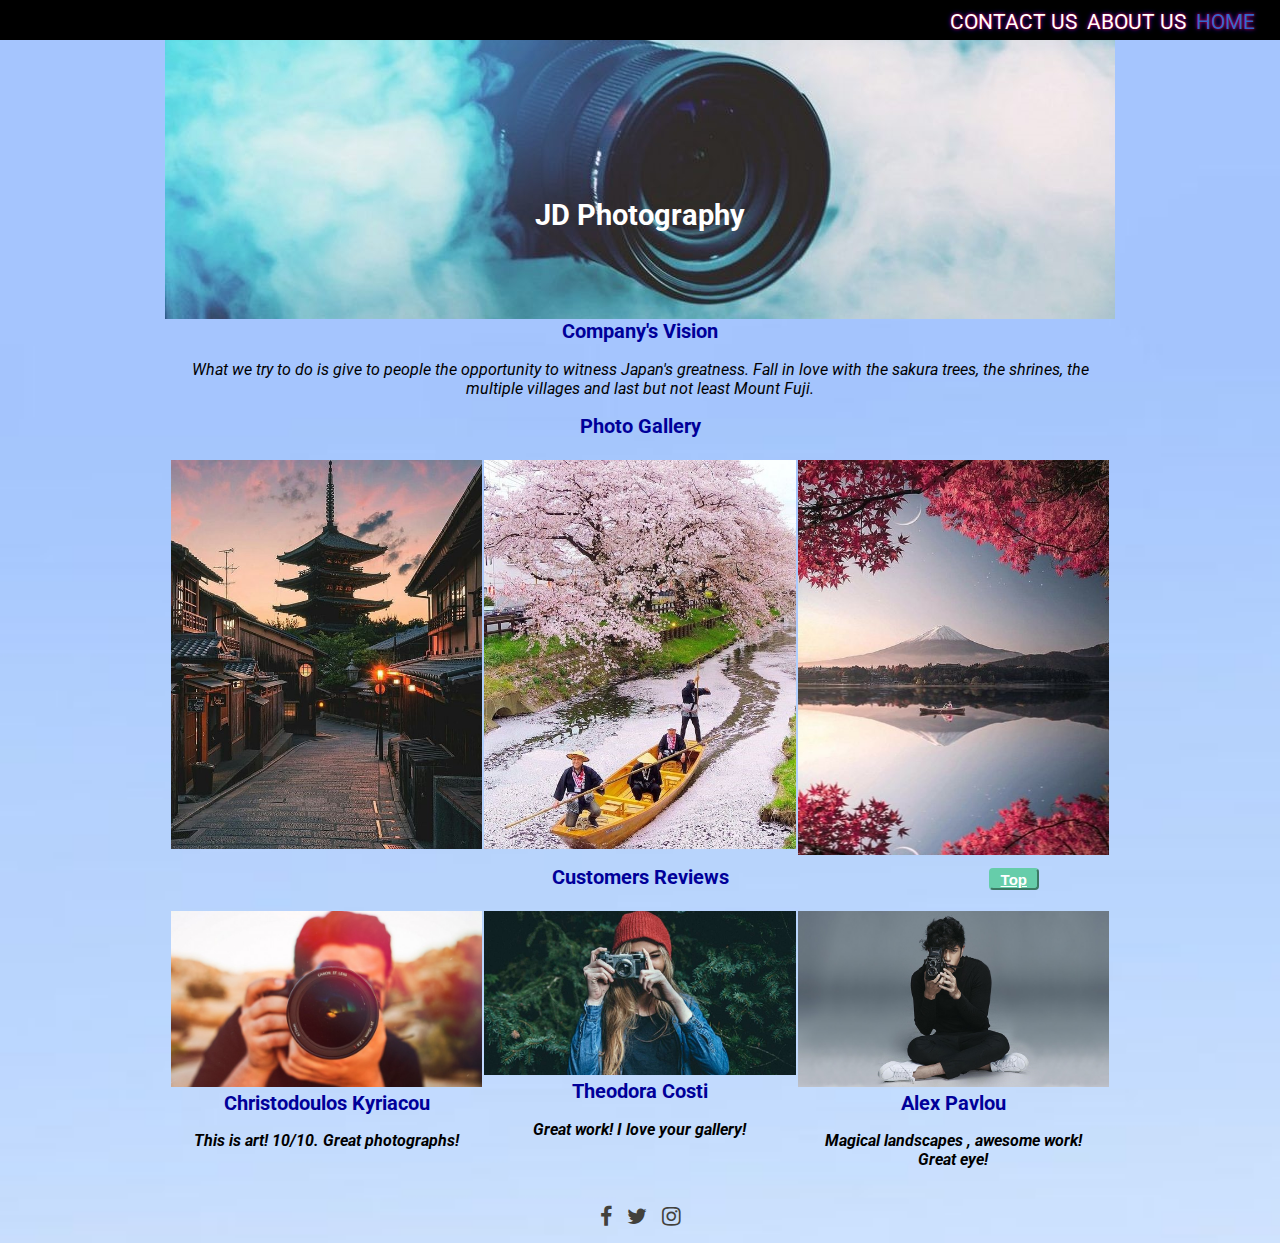
<file: index.html>
<!DOCTYPE html>
<head>
  <meta http-equiv="Content-Type" content="text/html; charset=utf-8" />
  <meta name="viewport" content="width=device-width, initial-scale=1.0"/>
  <title>JD Photography-HomePage</title>
  <meta name="description" content="JD Photography Home Page">
  <meta name="keywords" content="CS425, InternetTechnologies, Fall18, Homework2, JD, Photography, HomePage, JohnDoe, Japan-photography, HTML">
  <meta name="author" content="Theodora Costi">
  <link rel="shortcut icon" href="favicon.ico" type="image/x-icon">
  <link rel = "stylesheet" type = "text/css" href = "css/style.css" />
  <link rel="stylesheet" href="https://cdnjs.cloudflare.com/ajax/libs/font-awesome/4.7.0/css/font-awesome.min.css"/>
</head>

<body>
  <a name="top"></a>
  <header>
    <ul class="h-navbar">
      <li><a class="active" href="index.html">Home</a></li>
      <li><a href="about.html">About Us</a></li>
      <li><a href="contact.html">Contact Us</a></li>
    </ul>
  </header>>
  <div class="containerb">
   <div class="responsive"> 
    <div id="banner-text">
      <h1>JD Photography</h1>
    </div>
  <div class="banner"></div>
    <div class="content">
      <h2>Company's Vision</h2>
      <p>What we try to do is give to people the opportunity to witness Japan's greatness. Fall in love with the sakura trees, the shrines, the multiple villages and last but not least Mount Fuji.</p>
      <h2>Photo Gallery</h2>
      <div class="row">
        <div class="column">
          <img src="j2.jpg" alt="Street & Shrine" style="width:100%">
        </div>
        <div class="column">
          <img src="j1.jpg" alt="River & Sakura trees" style="width:100%">
        </div>
        <div class="column">
          <img src="j3.jpg" alt="Mount Fuji" style="width:100%">
        </div>
      </div>
      <h2>Customers Reviews</h2>
      <div class="row">
        <div class="column">
          <img src="p2.jpg" alt="Christodoulos Kyriacou" style="width:100%">
          <h2>Christodoulos Kyriacou</h2>
          <p>This is art! 10/10. Great photographs!</p>
        </div>
        <div class="column">
          <img src="p1.jpg" alt="Theodora Costi" style="width:100%">
          <h2>Theodora Costi</h2>
          <p>Great work! I love your gallery! </p>
        </div>
        <div class="column">
          <img src="p3.jpg" alt="Alex Pavlou" style="width:100%">
          <h2>Alex Pavlou</h2>
          <p>Magical landscapes , awesome work! Great eye! </p>
        </div>
      </div>
    </div>
    <div class="footer">
      <a href="https://www.facebook.com/"><i class="fa fa-facebook-f"></i></a>
      <a href="https://www.twitter.com/"><i class="fa fa-twitter"></i></a>
      <a href="https://www.instagram.com/"><i class="fa fa-instagram"></i></a>
    </div>
  <button id="myBtn"><a href="#top" style="color: white">Top</a></button>
  </div>
  <div class="clearfix"></div> 
  </div>
</body>
</html>
</file>
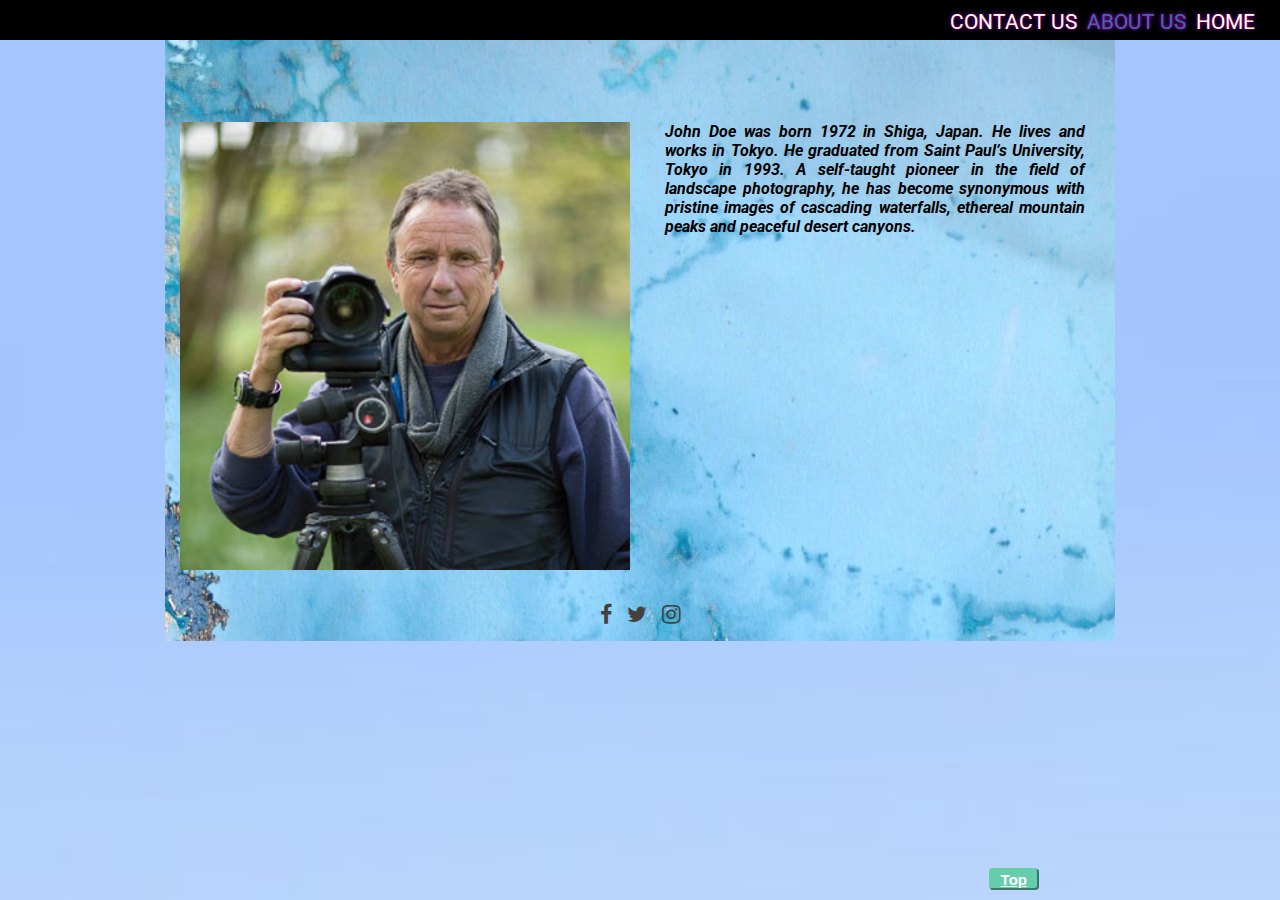
<file: about.html>
<!DOCTYPE html>
<head>
	<meta http-equiv="Content-Type" content="text/html; charset=utf-8" />
	<meta name="viewport" content="width=device-width, initial-scale=1.0"/>
	<title>JD Photography-AboutPage</title>
	<meta name="description" content="JD Photography About Us section">
	<meta name="keywords" content="CS425, InternetTechnologies, Fall18, Homework2, JD, Photography, AboutUs, JohnDoe, Japan-photography, HTML">
	<meta name="author" content="Theodora Costi">
	<link rel="shortcut icon" href="favicon.ico" type="image/x-icon">
	<link rel = "stylesheet" type = "text/css" href = "css/style.css" />
	<link rel="stylesheet" href="https://cdnjs.cloudflare.com/ajax/libs/font-awesome/4.7.0/css/font-awesome.min.css"/>
</head>

<body>
	<a name="top"></a>
	<header>
    <ul class="h-navbar">
      <li><a href="index.html">Home</a></li>
      <li><a class="active" href="about.html">About Us</a></li>
      <li><a href="contact.html">Contact Us</a></li>
    </ul>
  </header>>
	<div class="container">
		<div class="responsive">
		<div class="content">
			<h1>  </h1>
			<div class="row">
				<div class="column2">
					<img src="john-doe.jpg" alt="Photo of Mr. John Doe" class="jd">
				</div>
				<div class="column2">
					<br><br><br><br>
					<p>John Doe was born 1972 in Shiga, Japan. He lives and works in Tokyo. He graduated from Saint Paul’s University, Tokyo in 1993. A self-taught pioneer in the field of landscape photography, he has become synonymous with pristine images of cascading waterfalls, ethereal mountain peaks and peaceful desert canyons.</p>
				</div>
			</div>
		</div>
		<div class="footer">
			<a href="https://www.facebook.com/"><i class="fa fa-facebook-f"></i></a>
			<a href="https://www.twitter.com/"><i class="fa fa-twitter"></i></a>
			<a href="https://www.instagram.com/"><i class="fa fa-instagram"></i></a>
		</div>
	</div>
	<button id="myBtn"><a href="#top" style="color: white">Top</a></button>
	</div>
 	<div class="clearfix"></div>
</body>
</html>
</file>
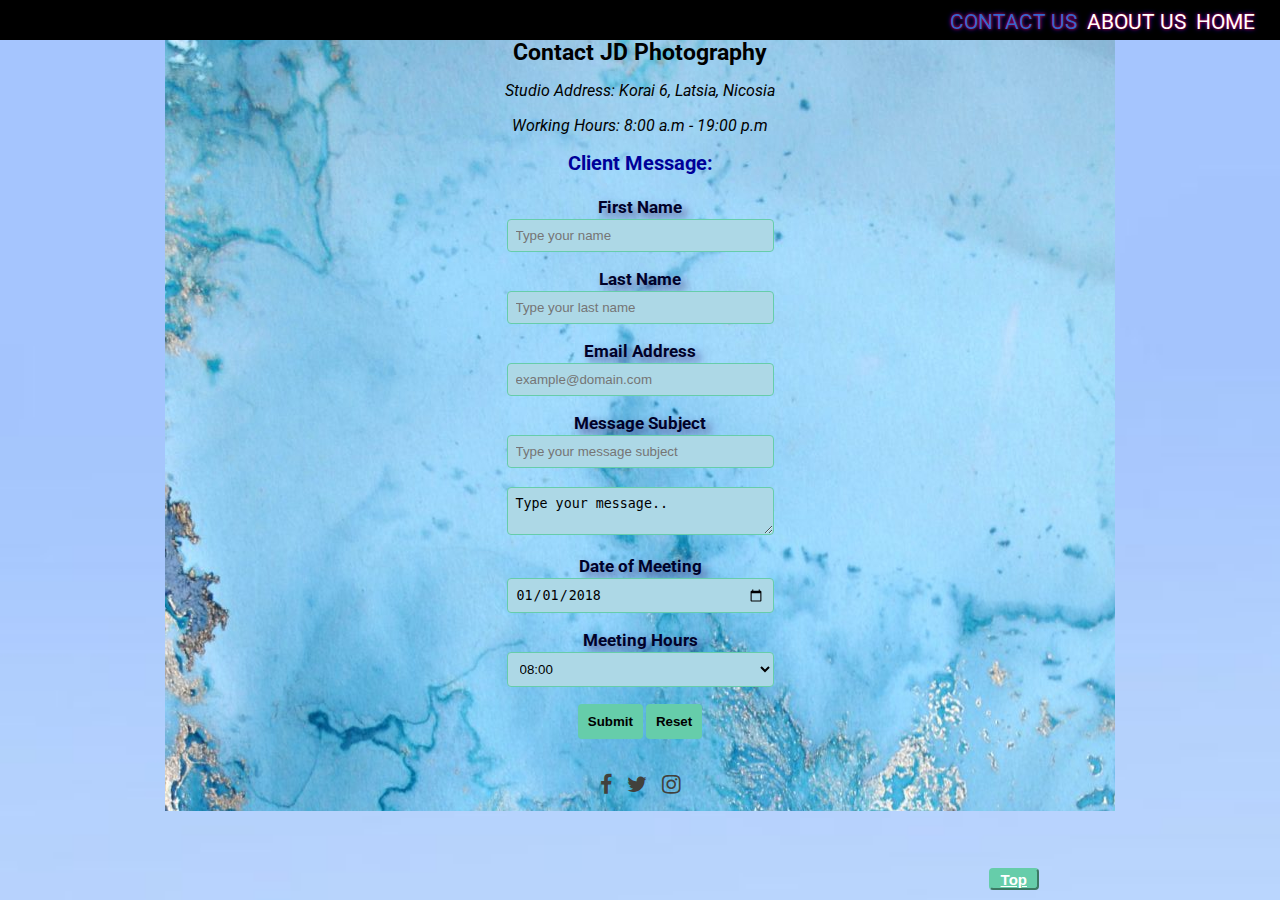
<file: contact.html>
<!DOCTYPE html>
<head>
	<meta http-equiv="Content-Type" content="text/html; charset=utf-8" />
	<meta name="viewport" content="width=device-width, initial-scale=1.0"/>
	<title>JD Photography-ContactPage</title>
	<meta name="description" content="JD Photography Contact Us section">
	<meta name="keywords" content="CS425, InternetTechnologies, Fall18, Homework2, JD, Photography, ContactUs, JohnDoe, Japan-photography, HTML">
	<meta name="author" content="Theodora Costi">
	<link rel="shortcut icon" href="favicon.ico" type="image/x-icon">
	<link rel = "stylesheet" type = "text/css" href = "css/style.css" />
	<link rel="stylesheet" href="https://cdnjs.cloudflare.com/ajax/libs/font-awesome/4.7.0/css/font-awesome.min.css"/>
</head>

<body>
	<a name="top"></a>
	<header>
    <ul class="h-navbar">
      <li><a href="index.html">Home</a></li>
      <li><a href="about.html">About Us</a></li>
      <li><a class="active" href="contact.html">Contact Us</a></li>
    </ul>
  </header>>
	<div class="container">
		<div class="responsive">
		<div class="content">
			<h1>Contact JD Photography</h1>
			<p>Studio Address: Korai 6, Latsia, Nicosia</p>
			<p>Working Hours: 8:00 a.m - 19:00 p.m</p>
			<h2>Client Message:</h2>
			<div class="profile">
				<form action="">
					<label for="fname">First Name</label>
					<input type="text" id="fname" name="firstname" placeholder="Type your name" required=""><br><br>
					<label for="lname">Last Name</label>
					<input type="text" id="lname" name="lastname" placeholder="Type your last name" required=""><br><br>
					<label for="mail">Email Address</label>
					<input type="email" id="mail" name="email" placeholder="example@domain.com" required=""><br><br>
					<label for="msgsub">Message Subject</label>
					<input type="text" id="msgsub" name="msgsub" placeholder="Type your message subject"><br><br>
					<textarea>Type your message..</textarea><br><br>
					<label for="dom">Date of Meeting</label>
					<input type="date" id="datemeet" value="2018-01-01"><br><br>
					<label for="mhours">Meeting Hours</label>
					<select name="hour">
						<option value="a">08:00</option>
						<option value="b">09:00</option>
						<option value="c">10:00</option>
						<option value="d">11:00</option>
						<option value="e">12:00</option>
						<option value="f">13:00</option>
						<option value="g">14:00</option>
						<option value="h">15:00</option>
						<option value="i">16:00</option>
						<option value="j">17:00</option>
						<option value="k">18:00</option>
					</select><br><br>
					<input type="submit" value="Submit">
					<input type="reset" value="Reset">
				</form>
			</div>
		</div>
		<div class="footer">
			<a href="https://www.facebook.com/"><i class="fa fa-facebook-f"></i></a>
			<a href="https://www.twitter.com/"><i class="fa fa-twitter"></i></a>
			<a href="https://www.instagram.com/"><i class="fa fa-instagram"></i></a>
		</div>
	</div>
	<button id="myBtn"><a href="#top" style="color: white">Top</a></button>
	</div>
  	<div class="clearfix"></div>
</body>
</html>
</file>
<file: css/style.css>
@import url('https://fonts.googleapis.com/css?family=Roboto');

body{
    margin: 0;
    padding: 0;
    background-image: url(../images/background.jpg);
    background-repeat: repeat;
    background-size: cover;
    font-family: 'Roboto', sans-serif;
    height: auto;
    max-width: 100%;
    overflow-x: hidden;
}
ul, ol, dl { /*Element/tag selectors*/
    padding: 0;
    margin: 0;
}
h1, h2, h3, h4, h5, h6, p {
    margin-top: 0; 
    padding-right: 15px;
    padding-left: 15px;
}
a img { /*removes the default blue border displayed in some browsers around an image when it is surrounded by a link */
    border: none;
}
a:link {
    color: #42413C;
    text-decoration: underline;
}
a:hover, a:active, a:focus { 
    text-decoration: none;
}

ul.h-navbar {
    font-size: 130%;
    list-style-type: none;  /*hides bullets*/
    background-color: rgb(0, 0, 0);
    text-align: right;
    padding-top: 5px;
    padding-right: 20px;
    padding-bottom: 1px;
    position: fixed;
    width: 100%;
    z-index:2;
}
ul.h-navbar li{
    float: right;
}
ul.h-navbar li a {
    text-shadow: 0 0 3px #FF0000, 0 0 5px #0000FF;
    color: white;
    text-decoration: none;
    padding: 5px;
    transition: all 0.3s ease-in-out;
    text-transform: uppercase;
    display: block;
}
ul.h-navbar li a:hover:not(.active) {
    color: rgb(51, 73, 134);
}
/* Know the current link you are on*/
ul.h-navbar li a.active, ul.h-navbar li a:hover{
	color: #3366cc;
}
/* Extra small devices (phones, 600px and down) */
@media screen and (max-width: 600px){
    .h-navbar{
        position: relative;
    }
    ul .h-navbar li{
        float: none;
    }
    .responsive{
        width: 100%;
    }
}
@media screen and (max-width: 700px){
    .h-navbar{
        position: relative;
    }
    ul .h-navbar li{
        float: none;
    }
    .responsive{
        width: 100%;
    }
}
@media screen and (max-width: 768px){
    .h-navbar{
        position: relative;
    }
    ul .h-navbar li{
        float: none;
    }
    .responsive{
        width: 100%;
    }
}
@media screen and (max-width: 992px){
    .h-navbar{
        position: relative;
    }
    ul .h-navbar li{
        float: none;
    }
    .responsive{
        width: 100%;
    }
}
@media screen and (max-width: 1200px){
    .h-navbar{
        position: relative;
    }
    ul .h-navbar li{
        float: none;
    }
    .responsive{
        width: 100%;
    }
}
@media screen and (max-width: 500px){
    .h-navbar{
        position: relative;
    }
    ul .h-navbar li{
        float: none;
    }
    .responsive{
        width: 100%;
    }
}

.row{
    margin-left: auto;
    margin-right: auto;
    border-radius: 5px;
    width: 100%;
    padding: 5px;
    text-align: center;
}

.column2 {
    float: left;
    width: 50%;
    padding: 10px;
    text-align: justify;
}

.jd{
    padding-top: 15%;
    width: 100%;
    height: auto;
}

.column {
    float: left;
    width: 33.33%;
    padding: 1px;
}
div.column img{
     width: 100%;
    height: auto;
}

.column2 p, .column p{
    font-weight: bold;
}

.row::after, .row:after {
    content: "";
    clear: both;
    display: table;
}

@media screen and (max-width: 600px) {
    .column, .column2 {
        width: 100%;
    }
}
@media screen and (max-width: 700px){
    .column, .column2 {
        width: 100%;
    }
}
@media screen and (max-width: 768px){
    .column, .column2 {
        width: 100%;
    }
}
@media screen and (max-width: 992px){
    .column, .column2 {
        width: 100%;
    }
}
@media screen and (max-width: 1200px){
    .column, .column2 {
        width: 100%;
    }
}
@media screen and (max-width: 500px){
   .column, .column2 {
        width: 100%;
    }
}

#myBtn {
    position: fixed;
    bottom: 10px;
    float: left;
    right: 18%;
    left: 77.25%;
    max-width: 50px;
    width: 100%;
    font-size: 15px;
    border-color: #66CDAA;
    background-color: #66CDAA;
    padding: .5px;
    border-radius: 4px;
    font-weight: bold;
    cursor: pointer;
}
/*On Hover Color Change*/
#myBtn:hover {
    background-color: #008080;
}

*{
    box-sizing: border-box;
}
.container {
    width: 950px; 
    margin-top: 0;
    margin-right: auto;
    margin-bottom: 0;
    margin-left: auto;
    background-image: url(../images/b.jpg);
    background-repeat: repeat;
    text-align: center;
    font-size: 90%; 
}
.containerb {
    width: 950px; 
    margin-top: 0;
    margin-right: auto;
    margin-bottom: 0;
    margin-left: auto;
    text-align: center;
    font-size: 90%; 
}
.content h1 {
    font-size: 160%;
    margin-top: 20px;
}
.content p {
    font-size: 110%;
    font-style: italic;
}
.content h2 {
    font-size: 140%;
    color: #000099;
}
.content .profile {
    padding: 5px;
    margin-right: 25px;
    margin-bottom: 15px;
    margin-left: 25px;
}
label{
    color: rgb(1, 1, 41);
    font-weight: bold;
    font-size: 120%;
    display: block;
    text-shadow:5px 5px 10px rgb(78, 73, 139);
}
input[type=text],[type=date],[type=email], select, textarea {
    width: 30%;
    padding: 8px;
    border: 1px solid #66CDAA;
    background-color: #ADD8E6;
    border-radius: 4px;
    box-sizing: border-box;
    margin-top: 2px;
    margin-bottom: 0px;
    resize: vertical;
}
input[type=submit],[type=reset] {
    background-color: #66CDAA;
    color: black;
    padding: 10px 10px;
    border: none;
    border-radius: 4px;
    cursor: pointer;
    align-items: center;
    font-weight: bold;
}
input[type=submit]:hover {
    background-color: #008080;
}
input[type=reset]:hover {
    background-color: #008080;
}
.footer {
    padding: 10px 0;
    position: relative;
    clear: both;
    font-size: 150%;
}
.footer i{
    padding: 5px;
}

.banner {
    background-image: url(../images/a.jpg);
    background-repeat: no-repeat;
    height: 300px;
}
#banner-text {
    position:absolute;
    text-align: center;
    top: 25%;
    left: 50%;
    transform: translate(-50%, -50%);
    color: white;
}

@media only screen and (max-width: 700px) {
    .responsive {
        width: 49.99999%;
        margin: 6px 0;
    }
}
.clearfix:after {
    content: "";
    display: table;
    clear: both;
}
</file>
